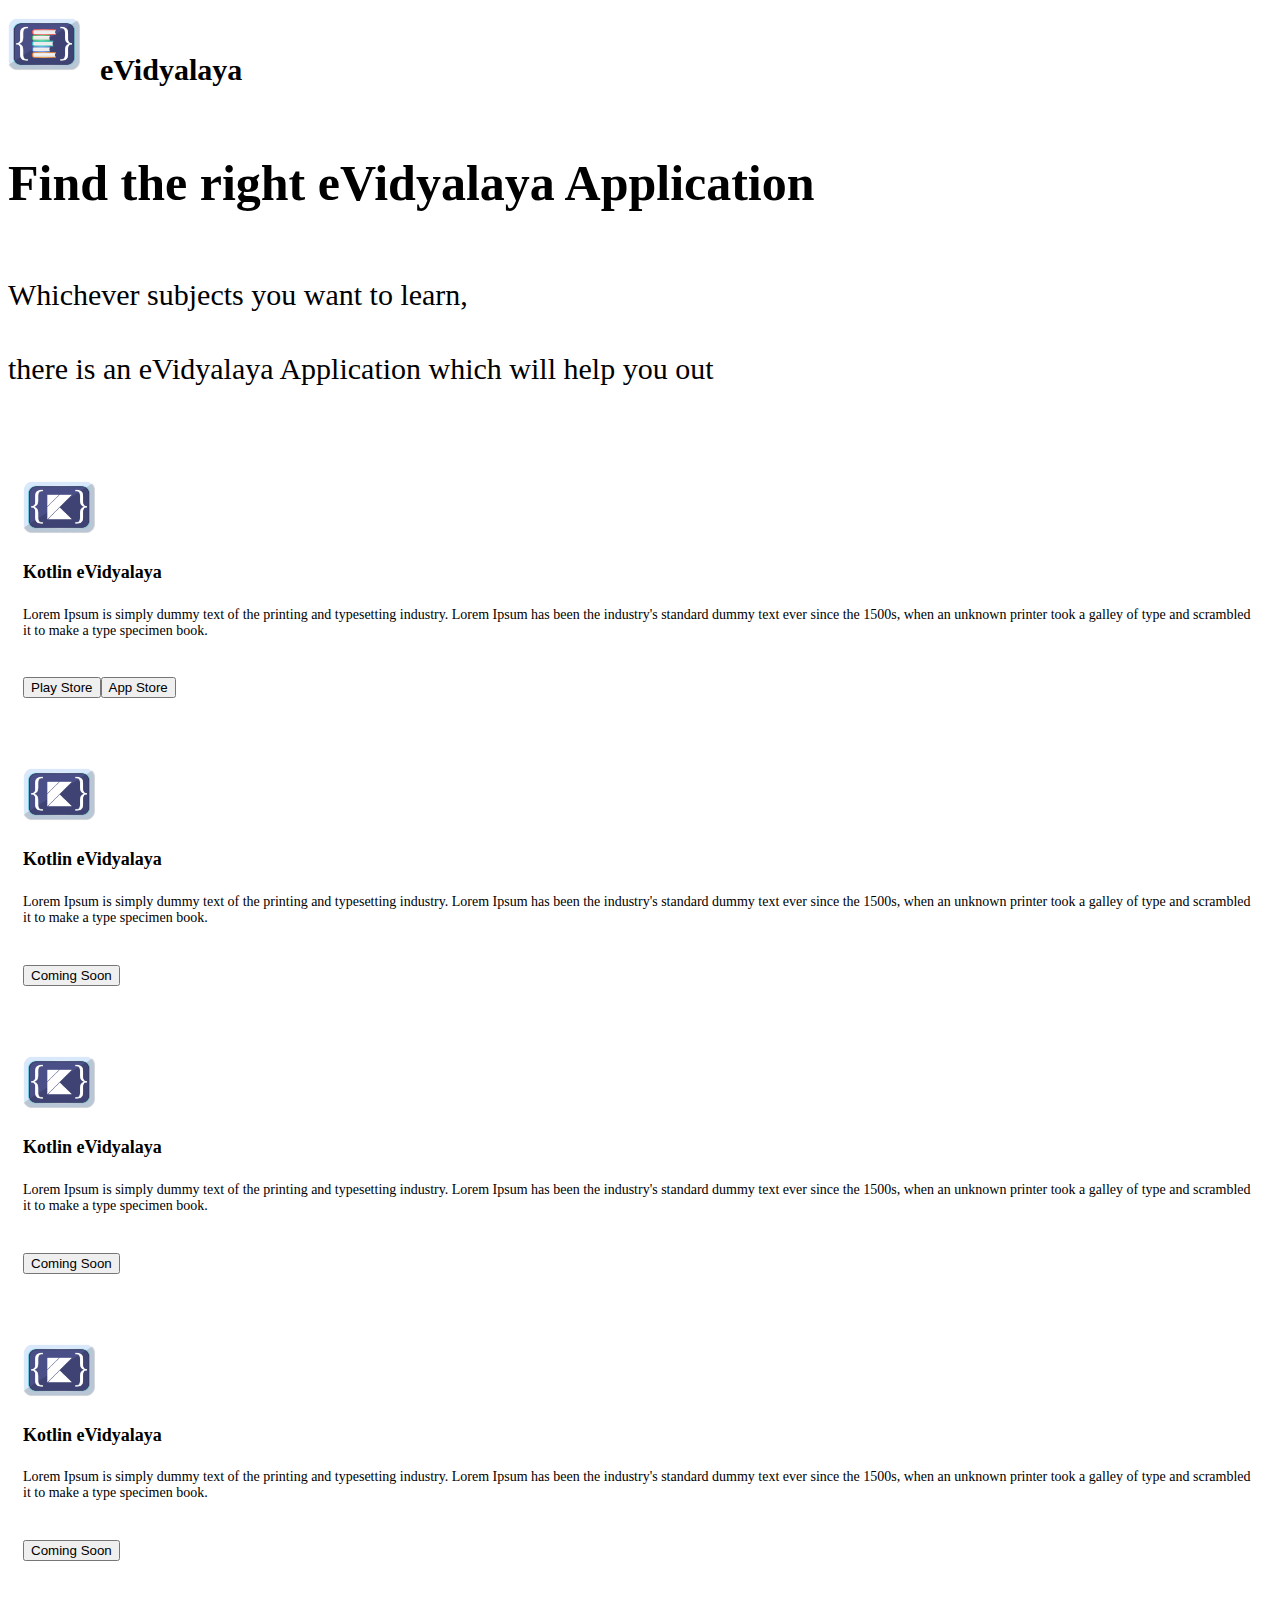
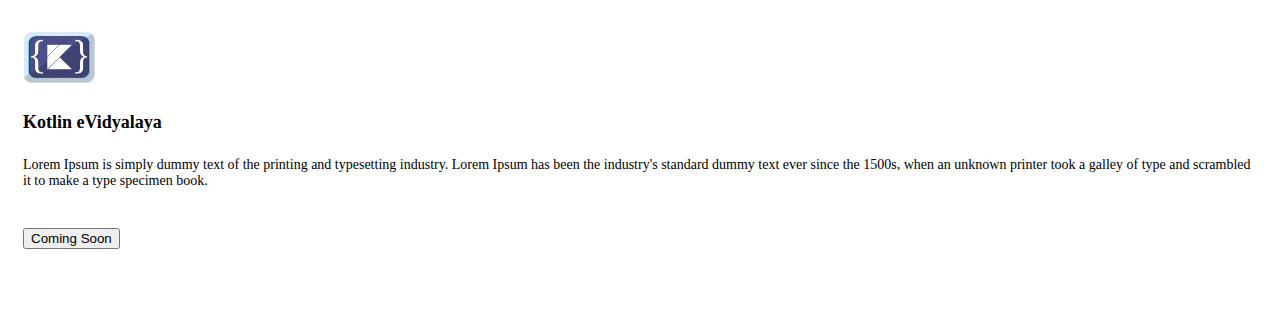
<file: website/index.html>
<!DOCTYPE html>
<html lang="en">
<head>
    <meta charset="UTF-8">
    <title>eVidyalaya</title>
    <meta name="viewport" content="width=device-width, initial-scale=1, shrink-to-fit=no">
    <link href="styles.css" rel="stylesheet">
    <link href="https://cdn.jsdelivr.net/npm/bootstrap@5.0.2/dist/css/bootstrap.min.css" rel="stylesheet"
          integrity="sha384-EVSTQN3/azprG1Anm3QDgpJLIm9Nao0Yz1ztcQTwFspd3yD65VohhpuuCOmLASjC" crossorigin="anonymous">
    <script src="https://cdn.jsdelivr.net/npm/bootstrap@5.0.2/dist/js/bootstrap.bundle.min.js"
            integrity="sha384-MrcW6ZMFYlzcLA8Nl+NtUVF0sA7MsXsP1UyJoMp4YLEuNSfAP+JcXn/tWtIaxVXM"
            crossorigin="anonymous"></script>
</head>
<body>
<div id="root"></div>
<script src="eVidyalayaWebsite.js"></script>
<!--<nav class="navbar navbar-light shadow-sm">
    <div class="container">
        <a class="navbar-brand" href="#">
            <img src="logo.png" width="72" height="72" class="d-inline-block align-text-center" alt="">
            <span class="align-middle" style="margin-left: 20px; font-weight: 700; font-size: 30px;">eVidyalaya</span>
        </a>
    </div>
</nav>-->
<!--<div class="container" style="padding-bottom: 50px;">
    <div class="col-12" style="margin-top: 50px;">
        <h4 style="font-size: 50px; font-weight: 700;">Find the right eVidyalaya Application</h4>
        <h4 class="margin-top-30" style="font-size: 30px; font-weight: 400;">
            Whichever subjects you want to learn,
        </h4>
        <h4 style="font-size: 30px; font-weight: 400;">
            there is an eVidyalaya Application which will help you out
        </h4>
    </div>
    <div class="container" style="margin-top : 70px">
        <div class="row">
            <div class="col col-lg-3 col-sm-5 col-12 card" style="padding: 15px; margin-top: 30px;">
                <img class="card-img-top" src="logo_kotlin_1.png" style="height: 72px; width: 72px">
                <h4 class="col-12" style="font-size: 18px; font-weight: 600; margin-top: 15px;">Kotlin
                    eVidyalaya</h4>
                <h4 class="col-12" style="font-size: 14px; font-weight: 400; margin-top: 10px;">
                    Lorem Ipsum is simply dummy text of the printing and typesetting industry. Lorem
                    Ipsum has been the industry's standard dummy text ever since the 1500s, when an
                    unknown printer took a galley of type and scrambled it to make a type specimen
                    book.
                </h4>

                <div>
                    <button type="button" class="col-5 btn btn-danger rounded-pill"
                            style="margin-top: 20px;">Play Store
                    </button>
                    <button type="button" class="col-5 btn btn-danger rounded-pill "
                            style="margin-top: 20px;">App Store
                    </button>
                </div>
            </div>

            <div class="col col-1"></div>

            <div class="col col-lg-3 col-sm-5 col-12 card" style="padding: 15px; margin-top: 30px;">
                <img class="card-img-top" src="logo_kotlin_1.png" style="height: 72px; width: 72px">
                <h4 class="col-12" style="font-size: 18px; font-weight: 600; margin-top: 15px;">Kotlin
                    eVidyalaya</h4>
                <h4 class="col-12" style="font-size: 14px; font-weight: 400; margin-top: 10px;">
                    Lorem Ipsum is simply dummy text of the printing and typesetting industry. Lorem
                    Ipsum has been the industry's standard dummy text ever since the 1500s, when an
                    unknown printer took a galley of type and scrambled it to make a type specimen
                    book.
                </h4>
                <button type="button" class="col-6 btn btn-danger rounded-pill" style="margin-top: 20px;">Coming
                    Soon
                </button>
            </div>

            <div class="col col-1"></div>

            <div class="col col-lg-3 col-sm-5 col-12 card" style="padding: 15px; margin-top: 30px;">
                <img class="card-img-top" src="logo_kotlin_1.png" style="height: 72px; width: 72px">
                <h4 class="col-12" style="font-size: 18px; font-weight: 600; margin-top: 15px;">Kotlin
                    eVidyalaya</h4>
                <h4 class="col-12" style="font-size: 14px; font-weight: 400; margin-top: 10px;">
                    Lorem Ipsum is simply dummy text of the printing and typesetting industry. Lorem
                    Ipsum has been the industry's standard dummy text ever since the 1500s, when an
                    unknown printer took a galley of type and scrambled it to make a type specimen
                    book.
                </h4>
                <button type="button" class="col-6 btn btn-danger rounded-pill" style="margin-top: 20px;">Coming
                    Soon
                </button>
            </div>

            <div class="col col-1"></div>

            <div class="col col-lg-3 col-sm-5 col-12 card" style="padding: 15px; margin-top: 30px;">
                <img class="card-img-top" src="logo_kotlin_1.png" style="height: 72px; width: 72px">
                <h4 class="col-12" style="font-size: 18px; font-weight: 600; margin-top: 15px;">Kotlin
                    eVidyalaya</h4>
                <h4 class="col-12" style="font-size: 14px; font-weight: 400; margin-top: 10px;">
                    Lorem Ipsum is simply dummy text of the printing and typesetting industry. Lorem
                    Ipsum has been the industry's standard dummy text ever since the 1500s, when an
                    unknown printer took a galley of type and scrambled it to make a type specimen
                    book.
                </h4>

                <div>
                    <button type="button" class="col-5 btn btn-danger rounded-pill"
                            style="margin-top: 20px;">Play Store
                    </button>
                    <button type="button" class="col-5 btn btn-danger rounded-pill "
                            style="margin-top: 20px;">App Store
                    </button>
                </div>
            </div>

            <div class="col col-1"></div>

            <div class="col col-lg-3 col-sm-5 col-12 card" style="padding: 15px; margin-top: 30px;">
                <img class="card-img-top" src="logo_kotlin_1.png" style="height: 72px; width: 72px">
                <h4 class="col-12" style="font-size: 18px; font-weight: 600; margin-top: 15px;">Kotlin
                    eVidyalaya</h4>
                <h4 class="col-12" style="font-size: 14px; font-weight: 400; margin-top: 10px;">
                    Lorem Ipsum is simply dummy text of the printing and typesetting industry. Lorem
                    Ipsum has been the industry's standard dummy text ever since the 1500s, when an
                    unknown printer took a galley of type and scrambled it to make a type specimen
                    book.
                </h4>
                <button type="button" class="col-6 btn btn-danger rounded-pill" style="margin-top: 20px;">Coming
                    Soon
                </button>
            </div>

            <div class="col col-1"></div>
        </div>
    </div>
</div>-->
</body>
</html>
</file>
<file: website/styles.css>
.margin-top-30 {
    margin-top: 30px;
}
</file>
